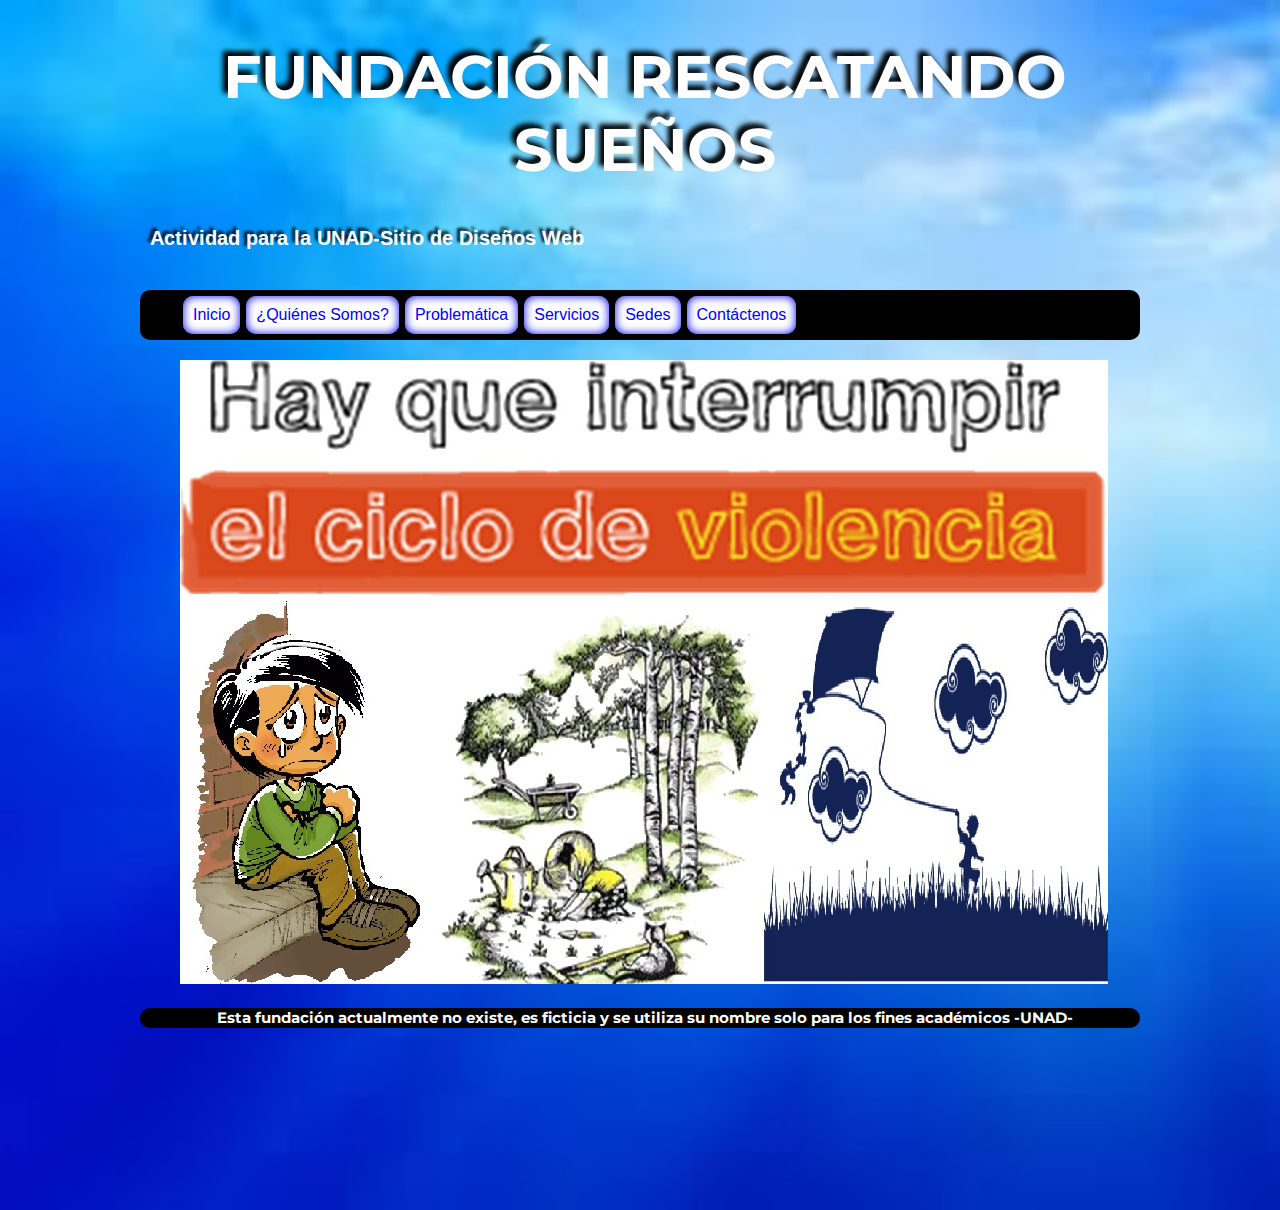
<file: index.html>
<!DOCTYPE html>


<html lang="es" class"no-js">

<head>
	<meta charset="UTF-8">
	<meta content="Diego Naranjo" name"author"/>
	<meta content="Trabajo UNAD:Pagina hipotetica de la Fundación Rescatando Sueños" name"description"/>
	<meta content="UNAD, DISEÑO SITIOS WEB, RESCATANDO SUEÑOS" name"keywords"/>
	<title>UNAD EJERCICIO FUNDACION RESCATANDO SUEÑOS</title>
	<link rel="stylesheet" href="css/normalize.css">
	<link href='https://fonts.googleapis.com/css?family=Montserrat|Arimo|Open+Sans' rel='stylesheet' type='text/css'>
	<link rel="stylesheet" href="css/style.css">
	
</head>

<body>

<DIV id="contenidos">
	<header>
		<h1>FUNDACIÓN RESCATANDO SUEÑOS</h1>
		<h2>Actividad para la UNAD-Sitio de Diseños Web</h2>
	</header>
<nav>
	<ul class="menu">
		<li><a href="index.html" >Inicio</a></li>
		<li><a href="quienes somos.html">¿Quiénes Somos?</a></li>
		<li><a href="problematica.html" >Problemática</a></li>
		<li><a href="servicios.html">Servicios</a></li>
		<li><a href="sedes.html">Sedes</a></li>
		<li><a href="contactenos.html">Contáctenos</a></li>
		
		<!--A continuación voy a quitar el subrayado por defecto de los vinculos
		ademas por medio de la propiedad A:hover voy a hacer que los vinculos cambien de color 
		y aparezcan subrayados solo cuando se pase el mouse por encima-->
		<style type="text/css">
		A:link, A:visited { text-decoration: none } 
		A:hover { text-decoration: underline }
		A:hover { color: white; background:blue }
		</style>

	</ul>
</nav>

<section>
	<article>
		<figure>
			<img src="img/logo.jpg">
		</figure>
	</article>


<footer>
	<h4> Esta fundación actualmente no existe, es ficticia y se utiliza su nombre solo para los fines académicos -UNAD-</h4>

</footer>
</DIV>
	
</body>

<script src="js/modernizr.js"></script>
<script src="js/prefixfree.min.js"></script>
<script src="js/jquery-2.1.1.js"></script>


</html>
</file>
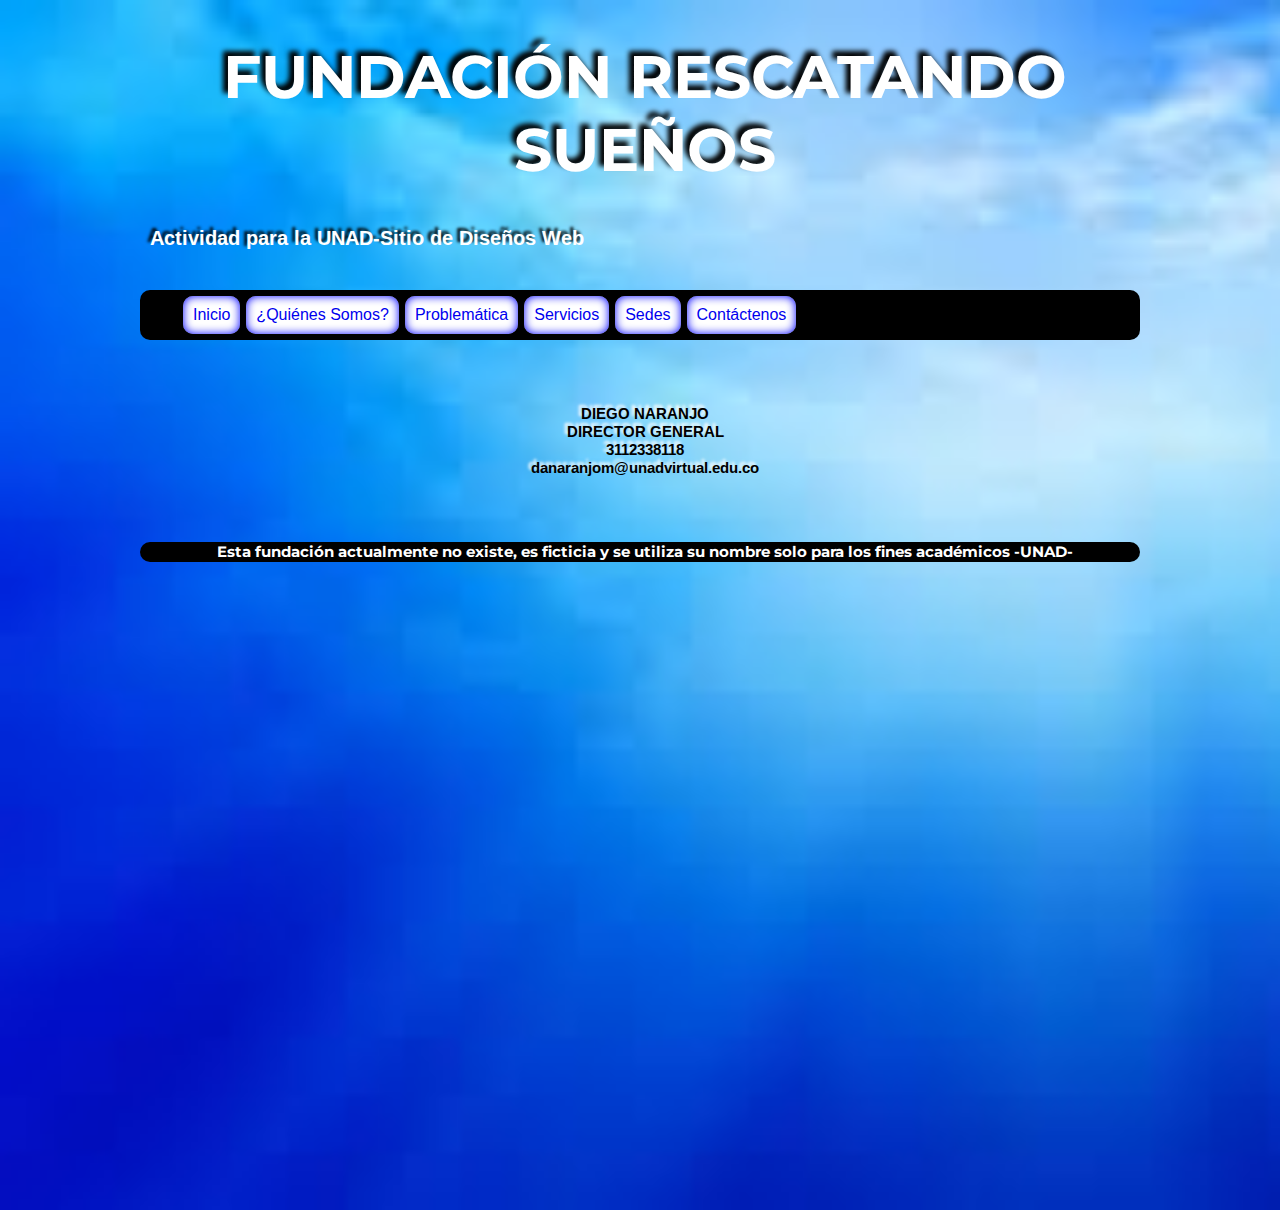
<file: contactenos.html>
<!DOCTYPE html>


<html lang="es" class"no-js">

<head>
	<meta charset="UTF-8">
	<meta content="Diego Naranjo" name"author"/>
	<meta content="Trabajo UNAD:Pagina hipotetica de la Fundación Rescatando Sueños" name"description"/>
	<meta content="UNAD, DISEÑO SITIOS WEB, RESCATANDO SUEÑOS" name"keywords"/>
	<title>UNAD EJERCICIO FUNDACION RESCATANDO SUEÑOS</title>
	<link rel="stylesheet" href="css/normalize.css">
	<link href='https://fonts.googleapis.com/css?family=Montserrat|Arimo|Open+Sans' rel='stylesheet' type='text/css'>
	<link rel="stylesheet" href="css/style.css">
	
</head>

<body>

<DIV id="contenidos">
	<header>
		<h1>FUNDACIÓN RESCATANDO SUEÑOS</h1>
		<h2>Actividad para la UNAD-Sitio de Diseños Web</h2>
	</header>
<nav>
	<ul class="menu">
		<li><a href="index.html" >Inicio</a></li>
		<li><a href="quienes somos.html">¿Quiénes Somos?</a></li>
		<li><a href="problematica.html" >Problemática</a></li>
		<li><a href="servicios.html">Servicios</a></li>
		<li><a href="sedes.html">Sedes</a></li>
		<li><a href="contactenos.html">Contáctenos</a></li>
		
		<!--A continuación voy a quitar el subrayado por defecto de los vinculos
		ademas por medio de la propiedad A:hover voy a hacer que los vinculos cambien de color 
		y aparezcan subrayados solo cuando se pase el mouse por encima-->
		<style type="text/css">
		A:link, A:visited { text-decoration: none } 
		A:hover { text-decoration: underline }
		A:hover { color: white; background:blue }
		</style>

	</ul>
</nav>

<section>
	<article>
			<p>
				<h5>
					DIEGO NARANJO  <br/>
					DIRECTOR GENERAL<br/>
					3112338118 <br/>
					danaranjom@unadvirtual.edu.co
				</h5>
		</p>		
	</article>


<footer>
	<h4> Esta fundación actualmente no existe, es ficticia y se utiliza su nombre solo para los fines académicos -UNAD-</h4>

</footer>
</DIV>
	
</body>

<script src="js/modernizr.js"></script>
<script src="js/prefixfree.min.js"></script>
<script src="js/jquery-2.1.1.js"></script>


</html>
</file>
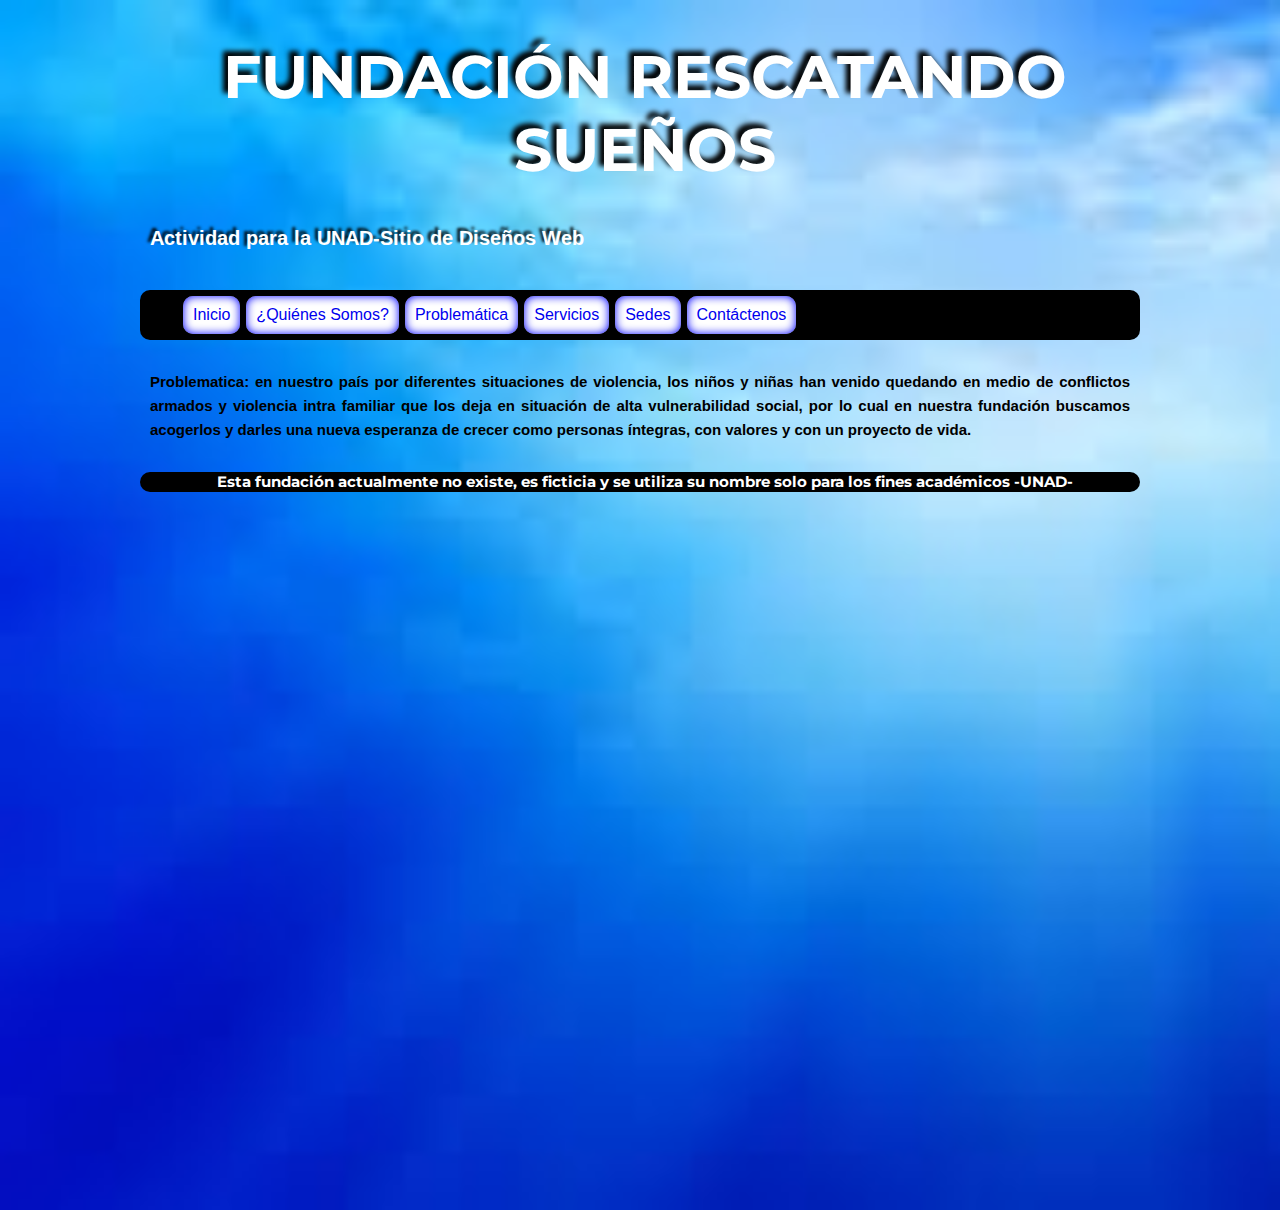
<file: problematica.html>
<!DOCTYPE html>


<html lang="es" class"no-js">

<head>
	<meta charset="UTF-8">
	<meta content="Diego Naranjo" name"author"/>
	<meta content="Trabajo UNAD:Pagina hipotetica de la Fundación Rescatando Sueños" name"description"/>
	<meta content="UNAD, DISEÑO SITIOS WEB, RESCATANDO SUEÑOS" name"keywords"/>
	<title>UNAD EJERCICIO FUNDACION RESCATANDO SUEÑOS</title>
	<link rel="stylesheet" href="css/normalize.css">
	<link href='https://fonts.googleapis.com/css?family=Montserrat|Arimo|Open+Sans' rel='stylesheet' type='text/css'>
	<link rel="stylesheet" href="css/style.css">
	
</head>

<body>

<DIV id="contenidos">
	<header>
		<h1>FUNDACIÓN RESCATANDO SUEÑOS</h1>
		<h2>Actividad para la UNAD-Sitio de Diseños Web</h2>
	</header>
<nav>
	<ul class="menu">
		<li><a href="index.html" >Inicio</a></li>
		<li><a href="quienes somos.html">¿Quiénes Somos?</a></li>
		<li><a href="problematica.html" >Problemática</a></li>
		<li><a href="servicios.html">Servicios</a></li>
		<li><a href="sedes.html">Sedes</a></li>
		<li><a href="contactenos.html">Contáctenos</a></li>
		
		<!--A continuación voy a quitar el subrayado por defecto de los vinculos
		ademas por medio de la propiedad A:hover voy a hacer que los vinculos cambien de color 
		y aparezcan subrayados solo cuando se pase el mouse por encima-->
		<style type="text/css">
		A:link, A:visited { text-decoration: none } 
		A:hover { text-decoration: underline }
		A:hover { color: white; background:blue }
		</style>

	</ul>
</nav>

<section>
	<article>
			<p>
			Problematica: en nuestro país por diferentes situaciones de violencia,  los niños y niñas han venido quedando en medio de conflictos armados y violencia intra familiar que los deja en situación de alta vulnerabilidad social,  por lo cual en nuestra fundación buscamos acogerlos y darles una nueva esperanza de crecer como personas íntegras,  con valores y con un proyecto de vida.
		</p>		
	</article>


<footer>
	<h4> Esta fundación actualmente no existe, es ficticia y se utiliza su nombre solo para los fines académicos -UNAD-</h4>

</footer>
</DIV>
	
</body>

<script src="js/modernizr.js"></script>
<script src="js/prefixfree.min.js"></script>
<script src="js/jquery-2.1.1.js"></script>


</html>
</file>
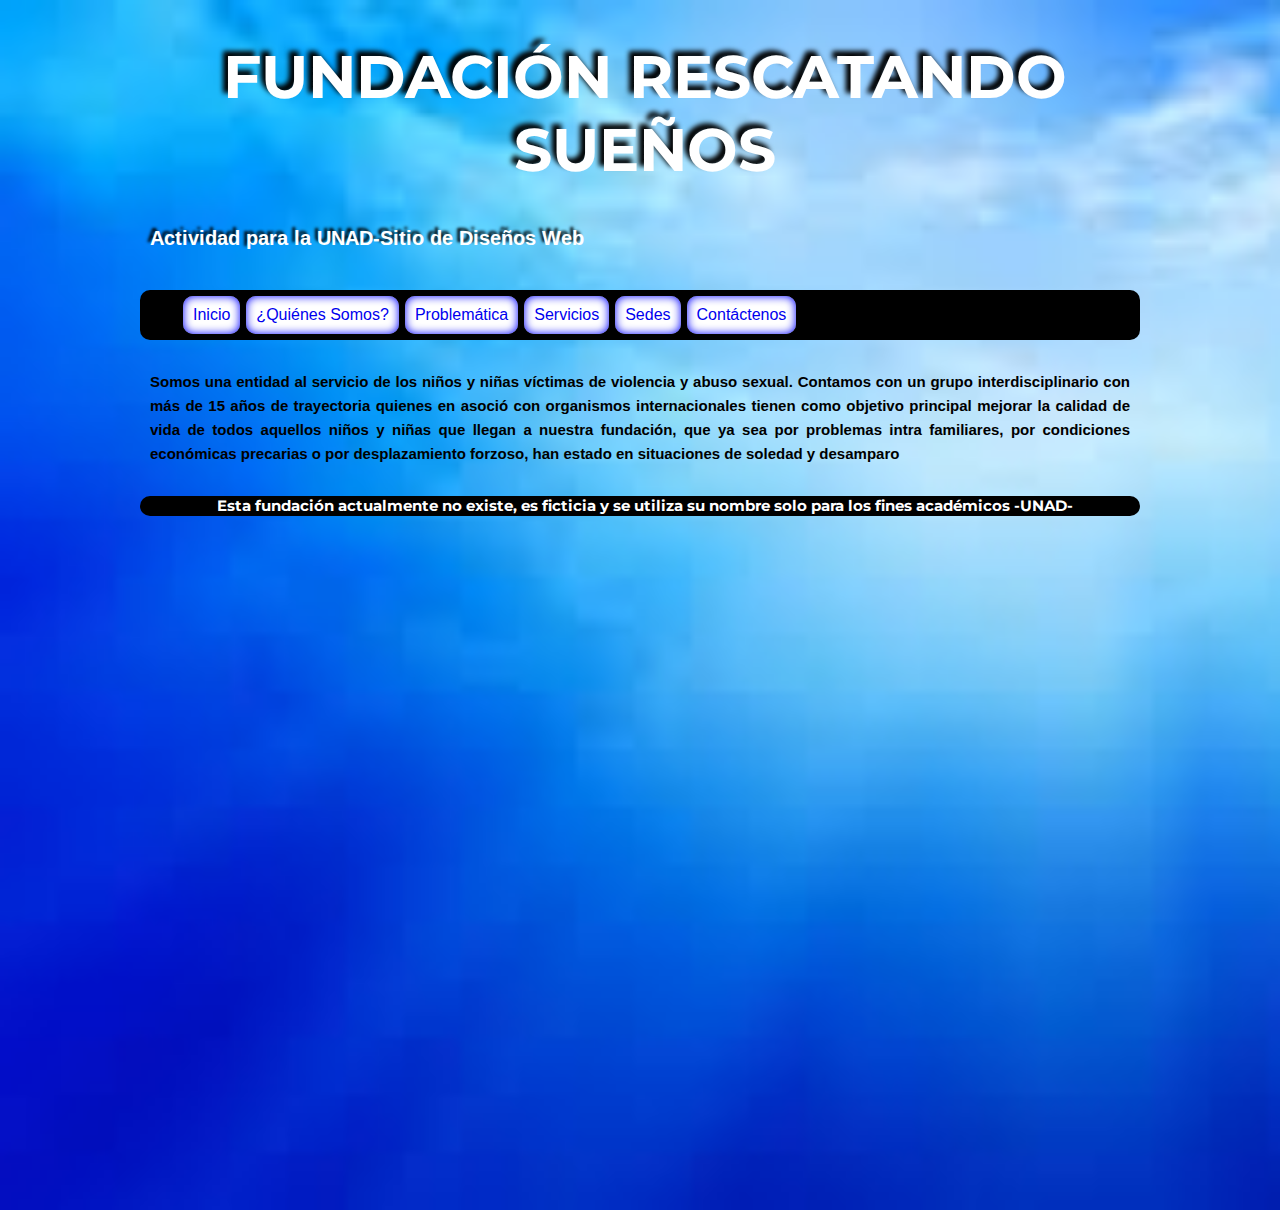
<file: quienes somos.html>
<!DOCTYPE html>


<html lang="es" class"no-js">

<head>
	<meta charset="UTF-8">
	<meta content="Diego Naranjo" name"author"/>
	<meta content="Trabajo UNAD:Pagina hipotetica de la Fundación Rescatando Sueños" name"description"/>
	<meta content="UNAD, DISEÑO SITIOS WEB, RESCATANDO SUEÑOS" name"keywords"/>
	<title>UNAD EJERCICIO FUNDACION RESCATANDO SUEÑOS</title>
	<link rel="stylesheet" href="css/normalize.css">
	<link href='https://fonts.googleapis.com/css?family=Montserrat|Arimo|Open+Sans' rel='stylesheet' type='text/css'>
	<link rel="stylesheet" href="css/style.css">
	
</head>

<body>

<DIV id="contenidos">
	<header>
		<h1>FUNDACIÓN RESCATANDO SUEÑOS</h1>
		<h2>Actividad para la UNAD-Sitio de Diseños Web</h2>
	</header>
<nav>
	<ul class="menu">
		<li><a href="index.html" >Inicio</a></li>
		<li><a href="quienes somos.html">¿Quiénes Somos?</a></li>
		<li><a href="problematica.html" >Problemática</a></li>
		<li><a href="servicios.html">Servicios</a></li>
		<li><a href="sedes.html">Sedes</a></li>
		<li><a href="contactenos.html">Contáctenos</a></li>
		
		<!--A continuación voy a quitar el subrayado por defecto de los vinculos
		ademas por medio de la propiedad A:hover voy a hacer que los vinculos cambien de color 
		y aparezcan subrayados solo cuando se pase el mouse por encima-->
		<style type="text/css">
		A:link, A:visited { text-decoration: none } 
		A:hover { text-decoration: underline }
		A:hover { color: white; background:blue }
		</style>

	</ul>
</nav>

<section>
	<article>
		<p>
			Somos una entidad al servicio de los niños y niñas víctimas de violencia y abuso sexual.  Contamos con un grupo interdisciplinario con más de 15 años de trayectoria quienes en asoció con organismos internacionales tienen como objetivo principal mejorar la calidad de vida de todos aquellos niños y niñas que llegan a nuestra fundación, que ya sea por problemas intra familiares,  por condiciones económicas precarias o por desplazamiento forzoso,  han estado en situaciones de soledad y desamparo
		</p>		
	</article>


<footer>
	<h4> Esta fundación actualmente no existe, es ficticia y se utiliza su nombre solo para los fines académicos -UNAD-</h4>

</footer>
</DIV>
	
</body>

<script src="js/modernizr.js"></script>
<script src="js/prefixfree.min.js"></script>
<script src="js/jquery-2.1.1.js"></script>


</html>
</file>
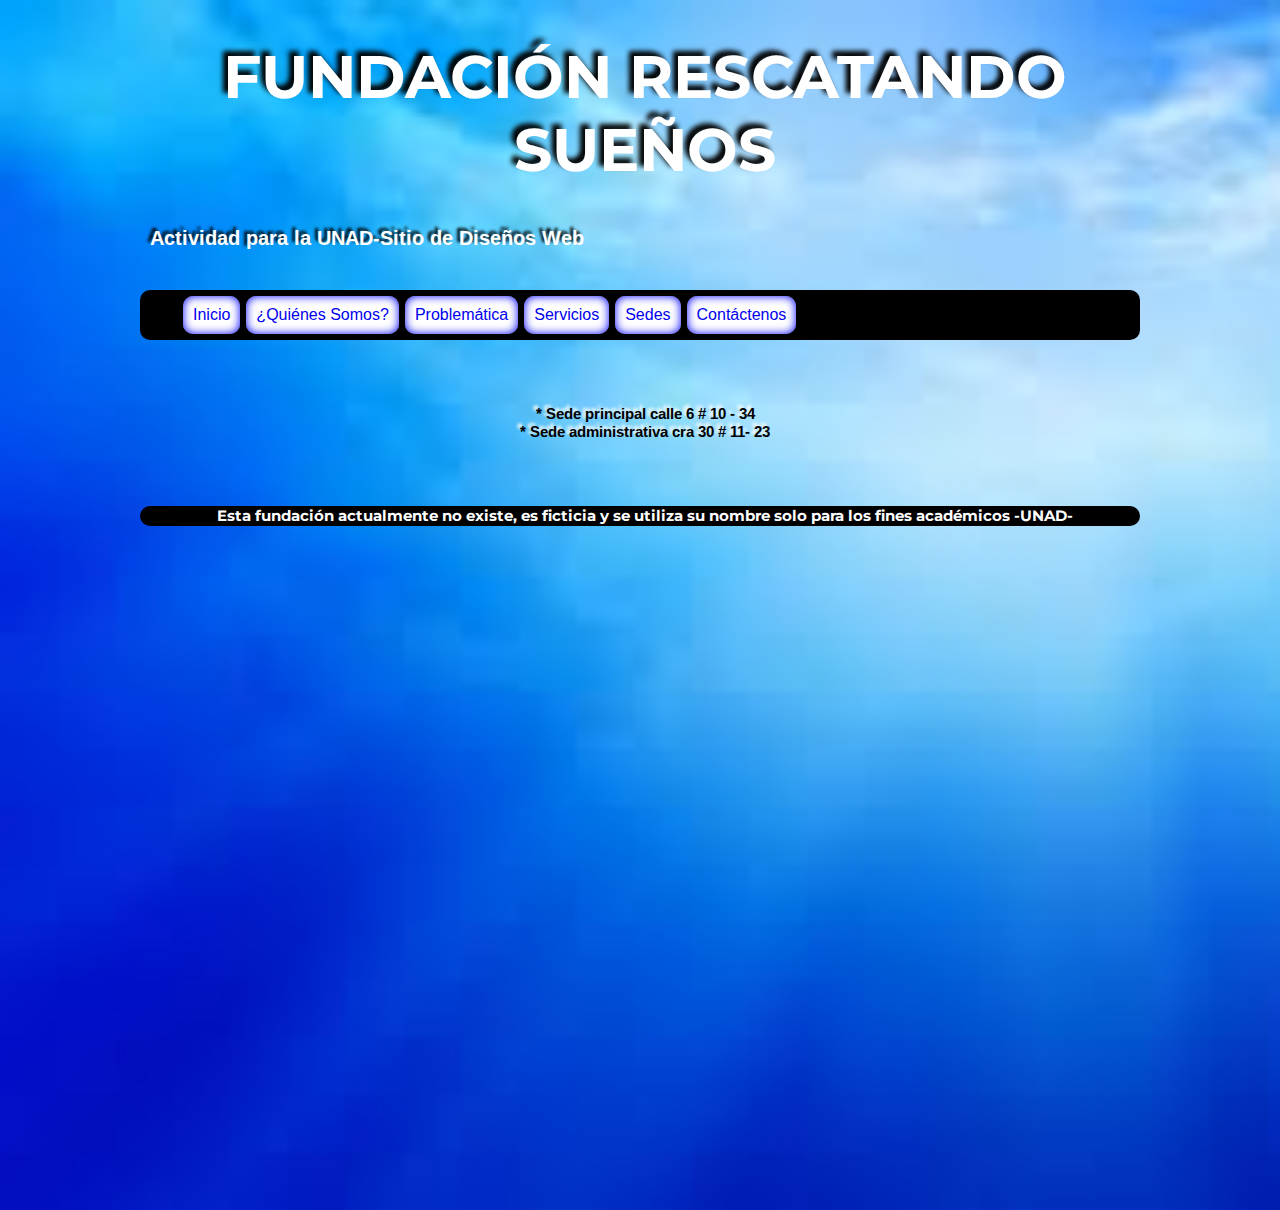
<file: sedes.html>
<!DOCTYPE html>


<html lang="es" class"no-js">

<head>
	<meta charset="UTF-8">
	<meta content="Diego Naranjo" name"author"/>
	<meta content="Trabajo UNAD:Pagina hipotetica de la Fundación Rescatando Sueños" name"description"/>
	<meta content="UNAD, DISEÑO SITIOS WEB, RESCATANDO SUEÑOS" name"keywords"/>
	<title>UNAD EJERCICIO FUNDACION RESCATANDO SUEÑOS</title>
	<link rel="stylesheet" href="css/normalize.css">
	<link href='https://fonts.googleapis.com/css?family=Montserrat|Arimo|Open+Sans' rel='stylesheet' type='text/css'>
	<link rel="stylesheet" href="css/style.css">
	
</head>

<body>

<DIV id="contenidos">
	<header>
		<h1>FUNDACIÓN RESCATANDO SUEÑOS</h1>
		<h2>Actividad para la UNAD-Sitio de Diseños Web</h2>
	</header>
<nav>
	<ul class="menu">
		<li><a href="index.html" >Inicio</a></li>
		<li><a href="quienes somos.html">¿Quiénes Somos?</a></li>
		<li><a href="problematica.html" >Problemática</a></li>
		<li><a href="servicios.html">Servicios</a></li>
		<li><a href="sedes.html">Sedes</a></li>
		<li><a href="contactenos.html">Contáctenos</a></li>
		
		<!--A continuación voy a quitar el subrayado por defecto de los vinculos
		ademas por medio de la propiedad A:hover voy a hacer que los vinculos cambien de color 
		y aparezcan subrayados solo cuando se pase el mouse por encima-->
		<style type="text/css">
		A:link, A:visited { text-decoration: none } 
		A:hover { text-decoration: underline }
		A:hover { color: white; background:blue }
		</style>

	</ul>
</nav>

<section>
	<article>
			<p>
			<h5>* Sede principal calle 6 # 10 - 34<br/>
			* Sede administrativa cra 30 #  11- 23</h5>
		</p>		
	</article>


<footer>
	<h4> Esta fundación actualmente no existe, es ficticia y se utiliza su nombre solo para los fines académicos -UNAD-</h4>

</footer>
</DIV>
	
</body>

<script src="js/modernizr.js"></script>
<script src="js/prefixfree.min.js"></script>
<script src="js/jquery-2.1.1.js"></script>


</html>
</file>
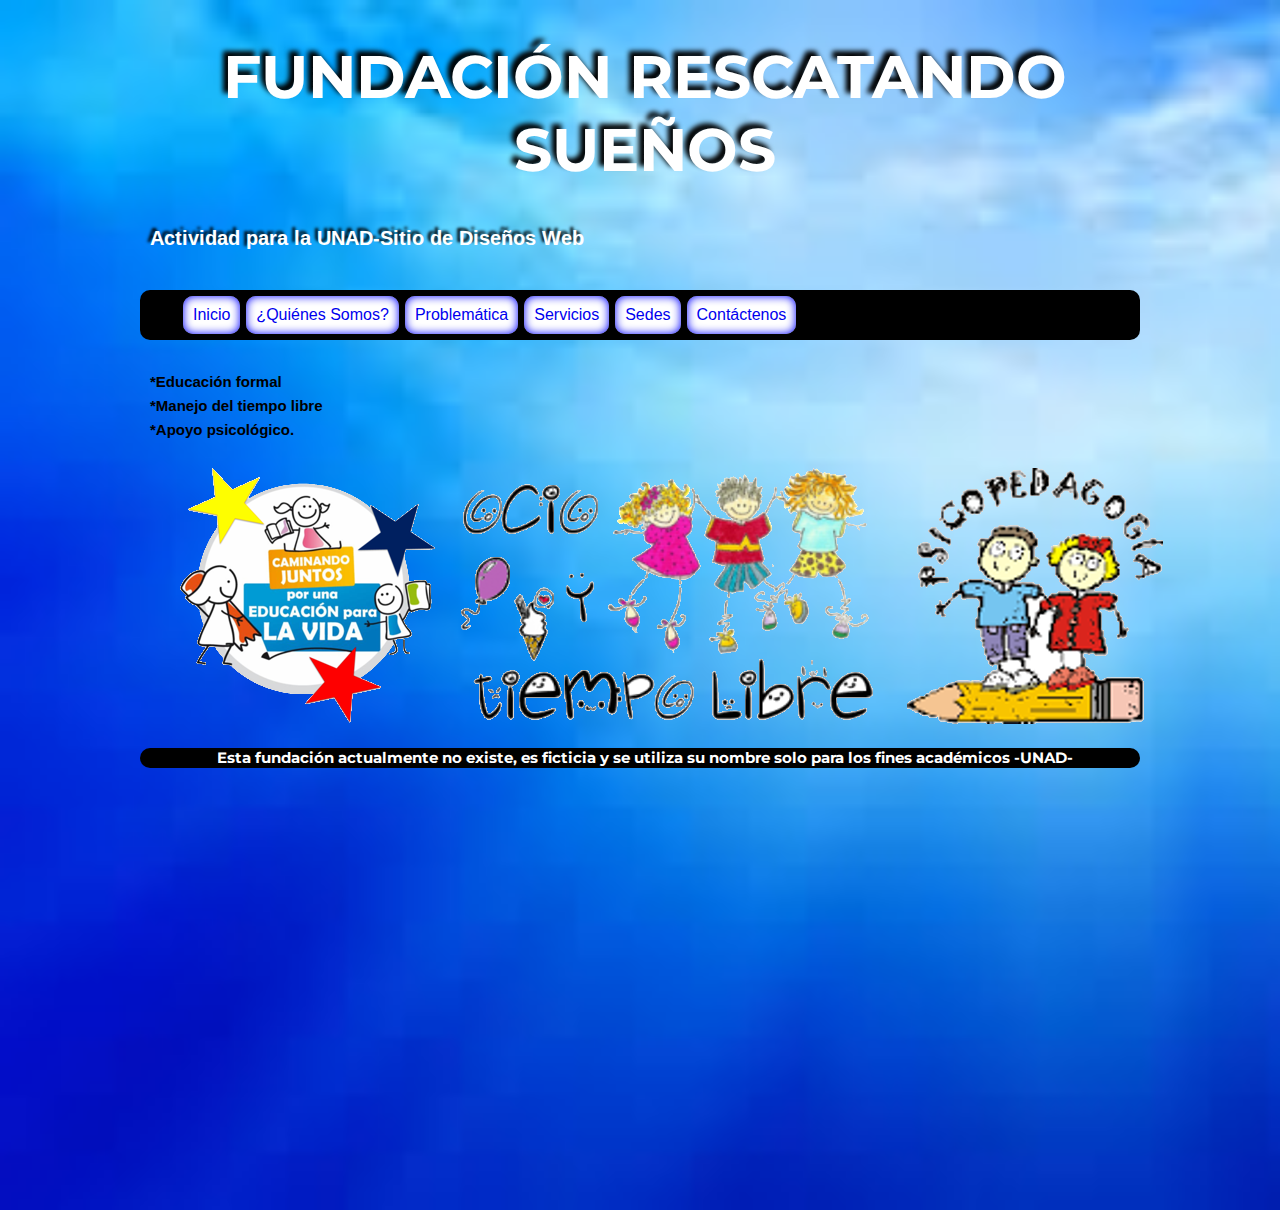
<file: servicios.html>
<!DOCTYPE html>


<html lang="es" class"no-js">

<head>
	<meta charset="UTF-8">
	<meta content="Diego Naranjo" name"author"/>
	<meta content="Trabajo UNAD:Pagina hipotetica de la Fundación Rescatando Sueños" name"description"/>
	<meta content="UNAD, DISEÑO SITIOS WEB, RESCATANDO SUEÑOS" name"keywords"/>
	<title>UNAD EJERCICIO FUNDACION RESCATANDO SUEÑOS</title>
	<link rel="stylesheet" href="css/normalize.css">
	<link href='https://fonts.googleapis.com/css?family=Montserrat|Arimo|Open+Sans' rel='stylesheet' type='text/css'>
	<link rel="stylesheet" href="css/style.css">
	
</head>

<body>

<DIV id="contenidos">
	<header>
		<h1>FUNDACIÓN RESCATANDO SUEÑOS</h1>
		<h2>Actividad para la UNAD-Sitio de Diseños Web</h2>
	</header>
<nav>
	<ul class="menu">
		<li><a href="index.html" >Inicio</a></li>
		<li><a href="quienes somos.html">¿Quiénes Somos?</a></li>
		<li><a href="problematica.html" >Problemática</a></li>
		<li><a href="servicios.html">Servicios</a></li>
		<li><a href="sedes.html">Sedes</a></li>
		<li><a href="contactenos.html">Contáctenos</a></li>

		<!--A continuación voy a quitar el subrayado por defecto de los vinculos
		ademas por medio de la propiedad A:hover voy a hacer que los vinculos cambien de color 
		y aparezcan subrayados solo cuando se pase el mouse por encima-->
		<style type="text/css">
		A:link, A:visited { text-decoration: none } 
		A:hover { text-decoration: underline }
		A:hover { color: white; background:blue }
		</style>

	</ul>
</nav>

<section>
	<article>
		<p>*Educación formal<br/>*Manejo del tiempo libre<br/>*Apoyo psicológico.
		</p>		
		<figure>
			<img src="img/servicios.png">
		</figure>
	</article>


<footer>
	<h4> Esta fundación actualmente no existe, es ficticia y se utiliza su nombre solo para los fines académicos -UNAD-</h4>

</footer>
</DIV>
	
</body>

<script src="js/modernizr.js"></script>
<script src="js/prefixfree.min.js"></script>
<script src="js/jquery-2.1.1.js"></script>


</html>
</file>
<file: css/style.css>
/*font-family: 'Montserrat', sans-serif;
 font-family: 'Arimo', sans-serif;
 font-family: 'Open Sans', sans-serif;
*/

#contenidos{
	width: 1000px;
	height: auto;
	margin: auto;
	position: relative;
}

/*ETIQUETAS*/
body{
	background-image: url(../img/fondo.jpg);
	background-repeat: no-repeat;/*Para pantallas con resoulución alta*/
	background-size: cover;/*Para que la imagén se amplie cuando se haga zoom*/
}

h1{
	font-family: 'Montserrat', cursive;
	color: white;
	text-shadow: -5px -5px 5px #000;/*sombreado en negro*/
	margin-left: 10px;
	font-size: 60px;
	text-align: center; 
}

h2{
	font-family: 'Arimo', cursive;
	color: white;
	text-shadow: -3px -3px 3px #000;/*sombreado en negro*/
	margin-left: 10px;
	font-size: 20px;
	text-align: left; 
}

h3{
	font-family: 'Open Sans', cursive;;
	color: <white;
	font-size: 30px;
	text-align: center; 
}

h4{
	font-family: 'Montserrat', cursive;
	color: white;
	margin-left: 10px;
	font-size: 15px;
	text-align: center; 
}

h5{
	font-family: 'Arimo', cursive;
	color: black;
	text-shadow: -3px -3px 3px #ffffff;/*sombreado en blanco*/
	margin-left: 10px;
	font-size: 15px;
	text-align: center; 
}
header{
	width: 1000px;
	height: 250px;
	background: rgba(255, 255, 255, 10,70);
}

nav{
	width: 1000px;
	height: 50px;
	background: black;
	border-radius: 10px;
}

ul{
	margin: auto;
	padding-top: 3px;
}

li{
	float: left;
	list-style-type: none;
	padding: 10px;
	background: white;
	margin: 3px;
	border-radius: 10px;
	box-shadow: 0 0 10px blue inset; 
}

section{
	width: 1000px;
	height: 850px;
	float: center;
	margin-top: 20px;
}

aside{
	width: 280px;
	height: 300px;
	float: left;
	margin-left: 20px;
	margin-top: 20px;
}

footer{
width: 1000px;
height: 20px;
background: black;
float: center;
margin-top: 20px;
border-radius: 10px;
margin-bottom: 20px;
}

p{

	font-size: 15px;
	font-weight: bolder;
	line-height: 24px;
	padding: 10px;
	text-align: justify;
}




/*CLASES*/

.ancho_menu_home{width: 900px;}
.ancho_menu_paginas{width: 970px;}

.menu:link{color: blue; text-decoration: none;}
.menu:visited{color: white; text-decoration: none;}
.menu:hover{color: white; text-decoration: none; text-shadow: 0 0 13px white;}
.menu:active{color: white; text-decoration: none;}

/*SEUDO CLASES*/
</file>
